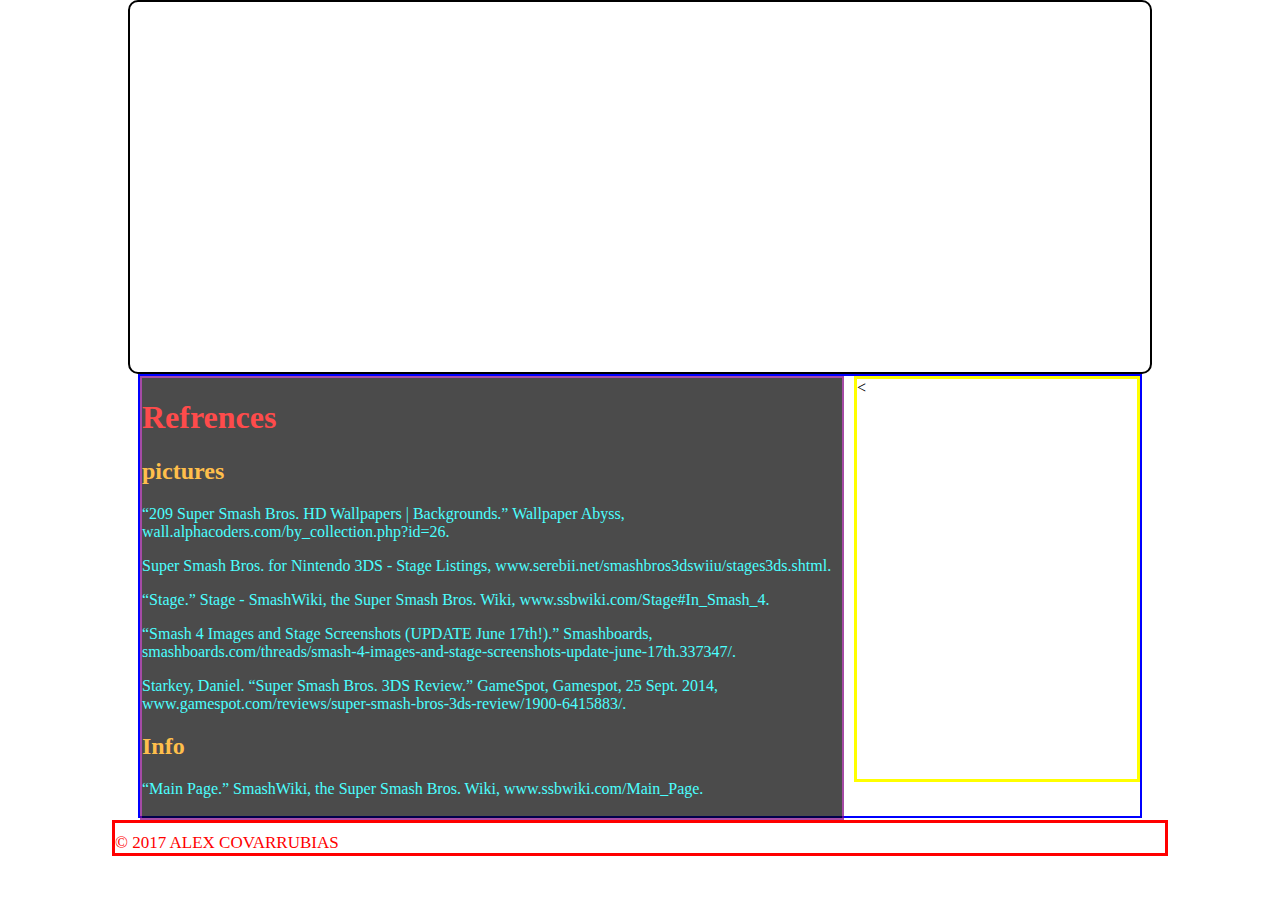
<file: Refrences.html>
<!DOCTYPE html PUBLIC "-//W3C//DTD XHTML 1.0 Transitional//EN" "http://www.w3.org/TR/xhtml1/DTD/xhtml1-transitional.dtd">
<html xmlns="http://www.w3.org/1999/xhtml">
<head>
	<style>
			body{
			background-image:url("https://vignette.wikia.nocookie.net/ssb/images/2/23/BoxingRingPunchOut.jpg/revision/latest?cb=20140409192407");
			background-size:cover;
			margin:0;
			font-family:;
			font-size:;
			background-repeat:no-repeat;
			}
		ul {
    		list-style-type: none;
    		margin: 0;
    		padding: 0;
    		width:200px;
    		background-color:;
		}
		li a {
    		display: block;
    		color:white;
    		padding:8px 16px;
    		text-decoration:none;
		}
		li a:hover {
			background-color:maroon;
			color:white;
		}
		h1 {
			color:red;
		}
		h2 {
			color:orange;
		}
		p {
			color:cyan;
		}
		#banner {
			width:1000px;
			height:350px; 
			margin:0 auto;
			text-align:center;
			padding:10px;
			background-image:url(https://vignette.wikia.nocookie.net/animalcrossing/images/a/af/Super_Smash_Bros_4_merged_logo%2C_no_subtitle.png/revision/latest?cb=20130704144259);
			background-size:80%;
			border:solid 2px black;
			border-radius:10px;
			background-repeat: no-repeat; 
			background-position: 50% 50%;
		}
		#nav {
			white-space:nowrap;
			text-align:center; 
		}
		#nav a{
				font-family: OCR A Std, monospace;
				font-weight:bold;
				color:yellow;   
				text-transform: uppercase;
				margin-right: 10px;
				padding: 10px;
				}
		#wrapper {
			width:1000px;
			border:solid blue 2px;
			height:440px; 
			margin-left:auto;
			margin-right:auto;

		}
		#main {
			width:700px;
			margin-left:auto;
			margin-right:auto;
			border:solid purple 2px;
			float: left;
			height:440px; 
			background-color:black;
			opacity:0.7;
		}
		#aside {
			width:280px;
			float:right;
			border:solid yellow;
			height:400px;
		}
		#footer{
			width:1050px;
			margin-left: auto;
			margin-right: auto;
			font-family:;
			color:red;
			font-size:17px;
			text-transform: uppercase;
			border: solid;
			padding-top: 10px;
			clear:both;
			}
		#container{
			width:707px;
			float:left;
			border:solid purple;
			height:400px; 
		}
		#pic1 {
			float:left;
			width:33%;
		}
		#pic2 {
			float:left;
			width:33%;
		}

		#pic3 {
			float:left;
			width:33%;
		}

		.imgLeft{
			float:left;
			margin-right:15;

			}
		.imgRight{
			float:right;
			margin-left:15;
			}
	</style>
<meta http-equiv="Content-Type" content="text/html; charset=UTF-8" />
	<title>Refrences</title>
</head>

<body>
	<div id="banner">

		<h1></h1>
	</div>
	<div id="nav">
		
	</div>
	<div id="wrapper">

		
		<div id="main">
			<h1> Refrences</h1>
				<h2> pictures </h2>
				<p> “209 Super Smash Bros. HD Wallpapers | Backgrounds.” Wallpaper Abyss, wall.alphacoders.com/by_collection.php?id=26. </p>
				<p> Super Smash Bros. for Nintendo 3DS - Stage Listings, www.serebii.net/smashbros3dswiiu/stages3ds.shtml. </p>
				<p> “Stage.” Stage - SmashWiki, the Super Smash Bros. Wiki, www.ssbwiki.com/Stage#In_Smash_4. </p>
				
				<p> “Smash 4 Images and Stage Screenshots (UPDATE June 17th!).” Smashboards, smashboards.com/threads/smash-4-images-and-stage-screenshots-update-june-17th.337347/. </p>
				<p> Starkey, Daniel. “Super Smash Bros. 3DS Review.” GameSpot, Gamespot, 25 Sept. 2014, www.gamespot.com/reviews/super-smash-bros-3ds-review/1900-6415883/.</p>
				<h2> Info</h2>
				<p>“Main Page.” SmashWiki, the Super Smash Bros. Wiki, www.ssbwiki.com/Main_Page. </p>
		

		</div>

		<div id="aside">
					<ul>
	
		<<li><a href=Index.html>Home</a></li>
		<li><a href=Characters.html>Characters</a></li>
		<li><a href=Stages.html>Stages</a></li>
		<li><a href=SinglePlayer.html>Single Player</a></li>
		<li><a href=Multiplayer.html>Multiplayer</a></li>
		<li><a href=Refrences.html>Refrences</a></li>
		</ul> 
		

		</div>
	</div>
		<div id="footer">© 2017 Alex Covarrubias</div>
</body>
</html>
</file>
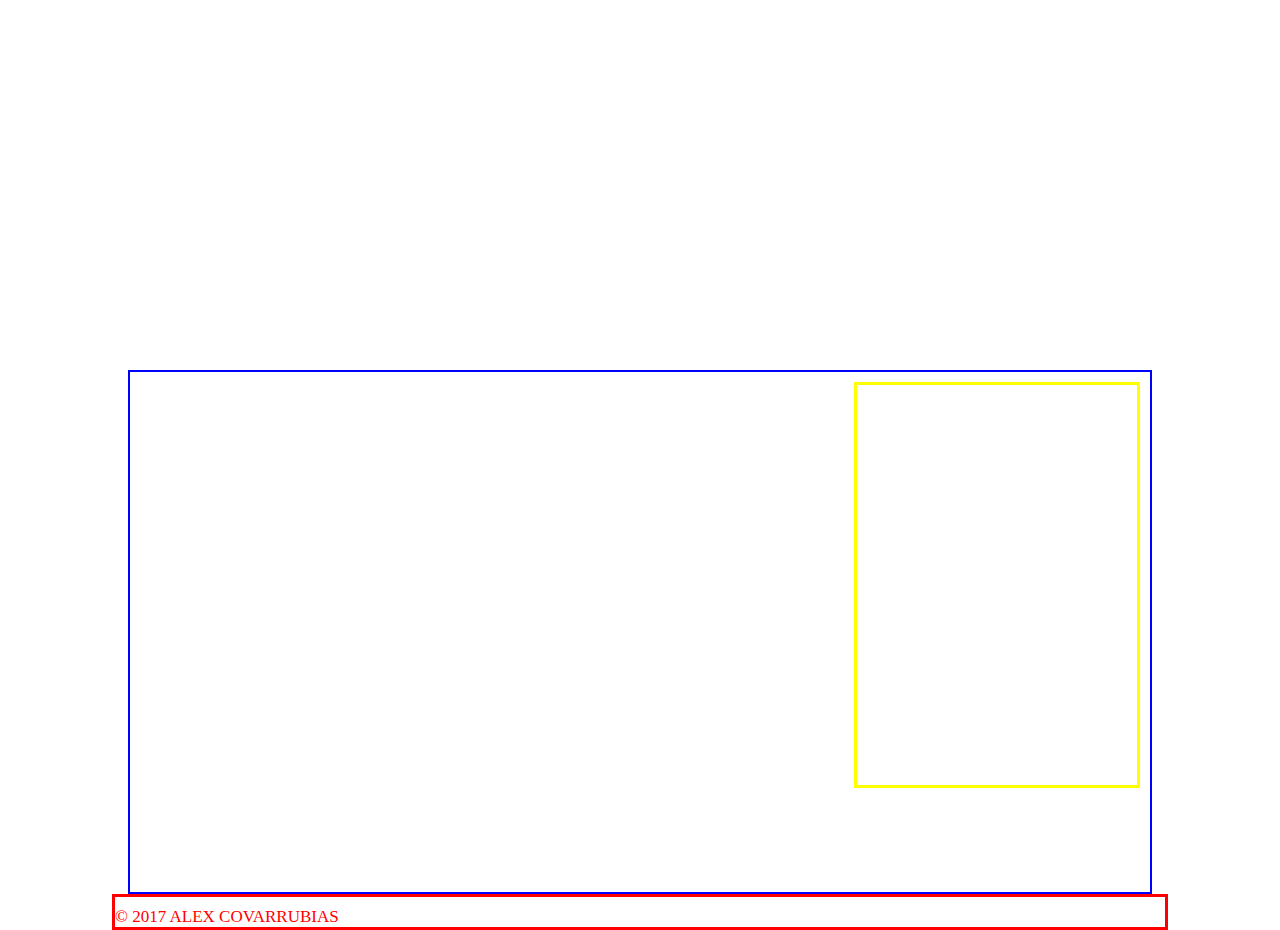
<file: standard.html>
<!DOCTYPE html PUBLIC "-//W3C//DTD XHTML 1.0 Transitional//EN" "http://www.w3.org/TR/xhtml1/DTD/xhtml1-transitional.dtd">
<html xmlns="http://www.w3.org/1999/xhtml">
<head>
<meta http-equiv="Content-Type" content="text/html; charset=UTF-8" />
<link rel="stylesheet" href="main.css">
	<title>Standard</title>
</head>

<body>
	<div id="banner">

		<h1></h1>
	</div>
	<div id="nav">
		
	</div>
	<div id="wrapper">
		<div id="main"></div>

		<div id="aside">
			<ul>
		<li><a href=”#”>Home</a></li>
		<li><a href=”#”>Characters</a></li>
		<li><a href=”#”>Customization</a></li>
		<li><a href=”#”>Single Player</a></li>
		<li><a href=”#”>Multiplayer</a></li>
		<li><a href=”#”>Refrences</a></li>
		</ul> </div>
	</div>
		<div id="footer">© 2017 Alex Covarrubias</div>
</body>
</html>
</file>
<file: main.css>
@charset "UTF-8";
/* CSS Document */
@import url('https://fonts.googleapis.com/css?family=Roboto+Slab');
@import url('https://fonts.googleapis.com/css?family=Bungee');
		body{
			background-image:url("https://i1.wp.com/www.geekoutpost.com/wp-content/uploads/2015/10/SSBUHyruleCastle64.png");
			background-size:cover;
			margin:0;
			font-family:;
			font-size:;
			}
		ul {
    		list-style-type: none;
    		margin: 0;
    		padding: 0;
    		width:200px;
    		background-color:;
		}
		img {

		}
		li a {
    		display: block;
    		color:white;
    		padding:8px 16px;
    		text-decoration:none;
		}
		li a:hover {
			background-color:maroon;
			color:white;
		}
		h1 {
			color:red;
			font-family: 'Bungee', cursive;
		}
		h2 {
			color:blue;
			font-family: 'Bungee', cursive;
		}
		p {
			color:green;
			font-family: 'Bungee', cursive;
		}
		#banner {
			width:1000px;
			height:350px; 
			margin:0 auto;
			text-align:center;
			padding:10px;
			background-image:url(https://vignette.wikia.nocookie.net/animalcrossing/images/a/af/Super_Smash_Bros_4_merged_logo%2C_no_subtitle.png/revision/latest?cb=20130704144259);
			background-size:80%;
			border:;
			border-radius:10px;
			background-repeat: no-repeat; 
			background-position: 50% 50%;
		}
		#nav {
			white-space:nowrap;
			text-align:center; 
		}
		#nav a{
				font-family: OCR A Std, monospace;
				font-weight:bold;
				color:yellow;   
				text-transform: uppercase;
				margin-right: 10px;
				padding: 10px;
				}
		#wrapper {
			width:1000px;
			border:solid blue 2px;
			height:500px; 
			margin-left:auto;
			margin-right:auto;
			padding:10px;

		}
		#main {
			width:700px;
			margin-left:auto;
			margin-right:auto;
			border:;
			float: left;
			height:400px; 
			padding:5px;
			padding-right:3px;
		}
		#aside {
			width:280px;
			float:right;
			border:solid yellow;
			height:400px;
		}
		#footer{
			width:1050px;
			margin-left: auto;
			margin-right: auto;
			font-family:;
			color:red;
			font-size:17px;
			text-transform: uppercase;
			border: solid;
			padding-top: 10px;
			clear:both;
			}
		.imgLeft{
			float:left;
			margin-right:15;

			}
		.imgRight{
			float:right;
			margin-left:15;
			}
</file>
